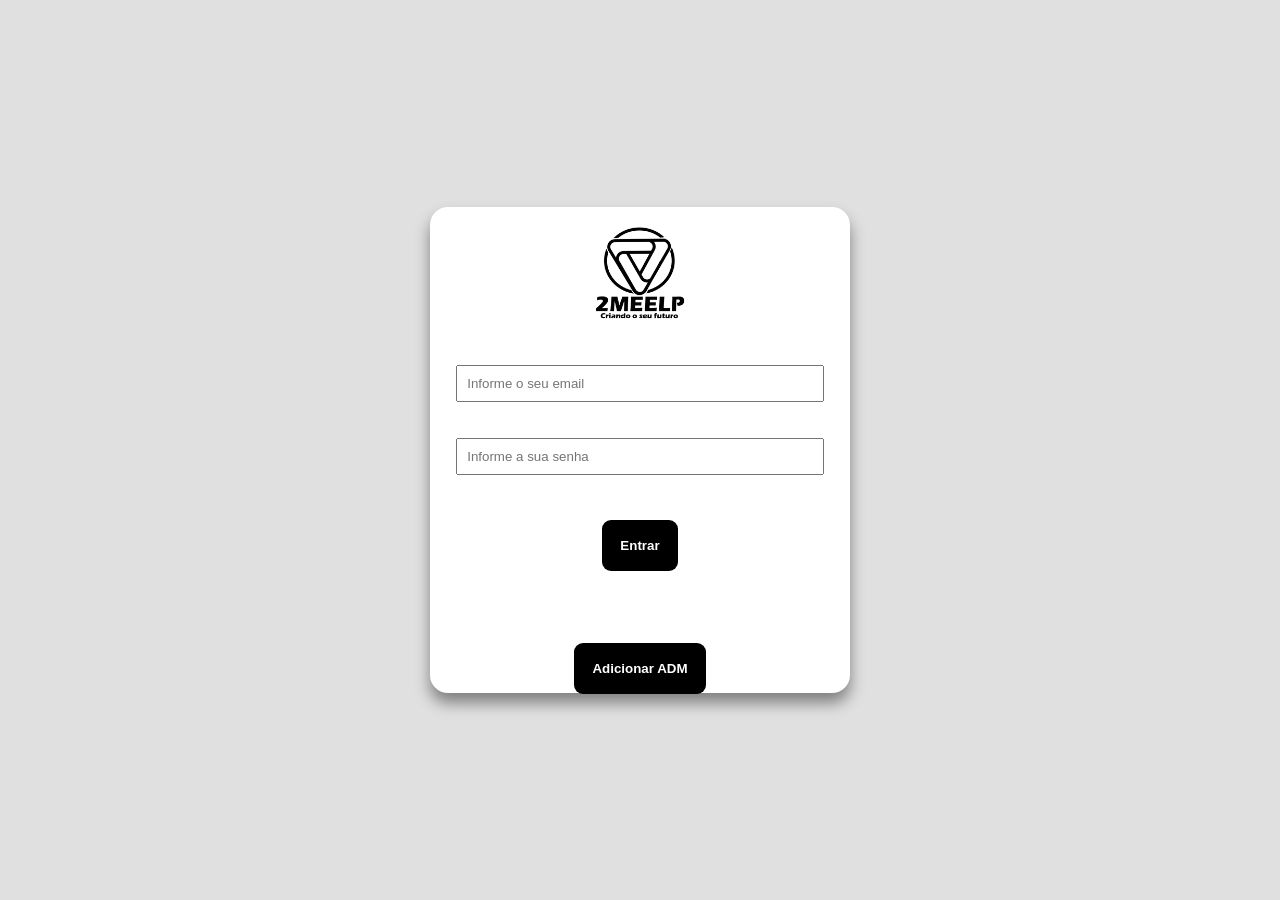
<file: Sistema Login/index.html>
<!DOCTYPE html>
<html lang="pt">
<head>
    <meta charset="UTF-8">
    <meta name="viewport" content="width=device-width, initial-scale=1.0">
    <link rel="stylesheet" href="css/style.css">
    <title>Sistema Login - Login</title>
</head>
<body>
    <nav id="tela_login">
        <img src="img/2MeelpBlack_192_192.png" alt="2MeelpBlack_192_192" width="100"> <br>

        <div>
            <input type="email" placeholder="Informe o seu email" id="email_utlizador"> <br>
            <input type="password" placeholder="Informe a sua senha" required id="senha_utlizador"> <br>
            <button id="btn_entrar" onclick="utilizador.validar_conta()">Entrar</button>
        </div>

        <button id="btn_add_adm" onclick="utilizador.salvar_adm()">Adicionar ADM</button>
    </nav>

    <script src="javascript/script.js"></script>
</body>
</html>
</file>
<file: Sistema Login/css/style.css>
* {
    margin: 0;
    padding: 0;
    text-decoration: none;
    list-style: none;
    font-family: Verdana, Geneva, Tahoma, sans-serif;
}

body {
    width: 100%;
    height: 100vh;
    background-color: rgba(0, 0, 0, 0.123);
    display: flex;
    align-items: center;
}

#tela_login {
    width: 30%;
    height: 50vh;
    padding: 2vh;
    margin: auto;
    text-align: center;
    border-radius: 2vh;
    background-color: white;
    box-shadow: gray 0 10px 15px;
}

#email_utlizador, #senha_utlizador {
    padding: 1vh;
    margin-top: 4vh;
    width: 90%;
}

#btn_entrar {
    background-color: black;
    color: white;
    font-weight: bold;
    padding: 2vh;
    margin-top: 5vh;
    border: none;
    border-radius: 1vh;
}

#btn_add_adm {
    background-color: black;
    color: white;
    font-weight: bold;
    padding: 2vh;
    margin-top: 8vh;
    border: none;
    border-radius: 1vh;
}
</file>
<file: Sistema Login/css/dashboard.css>
* {
    margin: 0;
    padding: 0;
    text-decoration: none;
    list-style: none;
    font-family: Verdana, Geneva, Tahoma, sans-serif;
}

body {
    width: 100%;
    height: 100vh;
    display: flex;
    background-color: rgba(0, 0, 0, 0.123);
}

header {
    width: 10%;
    height: 100vh;
    background-color: white;
    text-align: center;
}

h1 {
    margin-top: 5vh;
    margin-left: 5vh;
}

#corpo {
    margin-top: 5vh;
    margin-left: 5vh;
}
</file>
